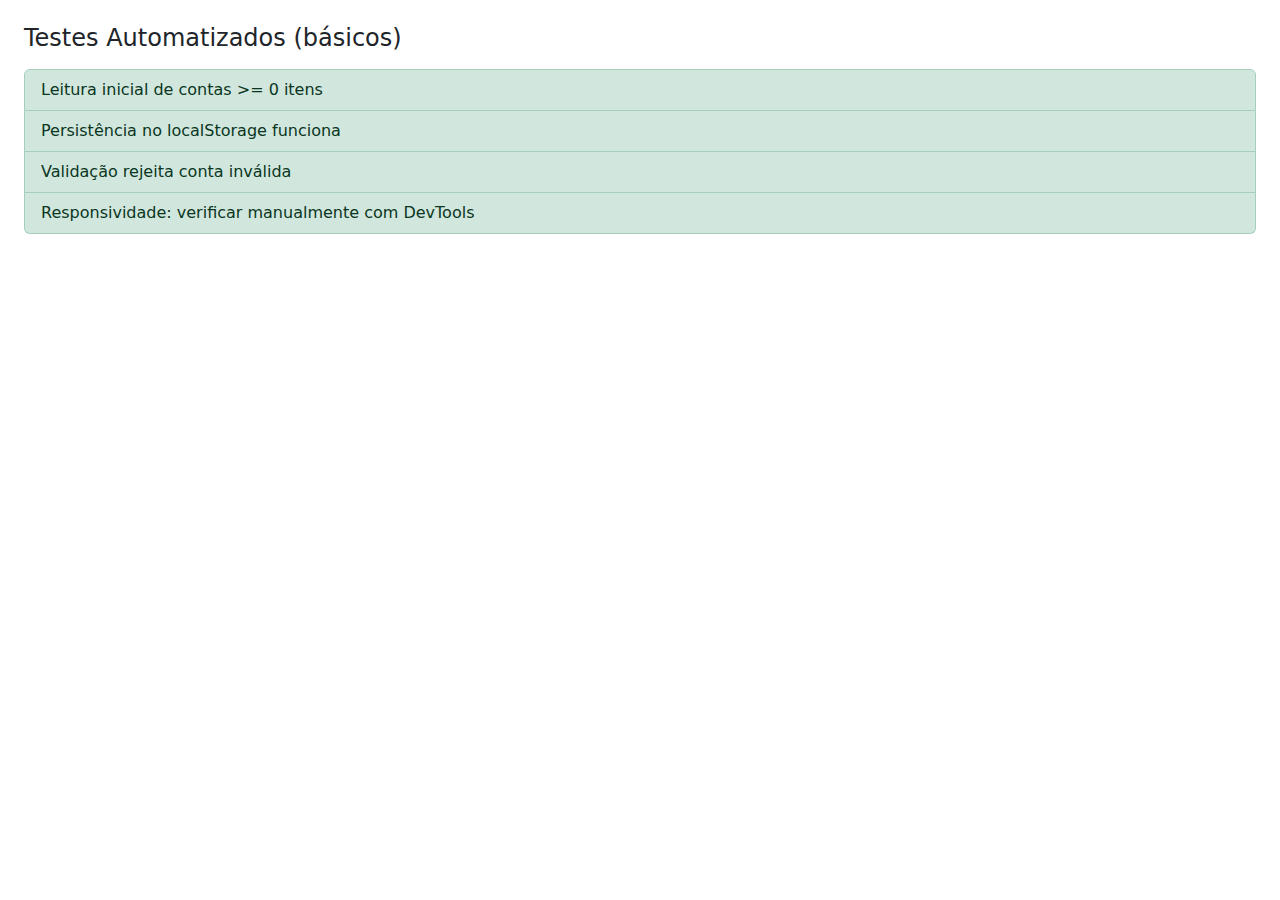
<file: tests/test.html>
<!doctype html>
<html lang="pt-br">
  <head>
    <meta charset="utf-8">
    <meta name="viewport" content="width=device-width, initial-scale=1">
    <title>Testes App Contas</title>
    <link href="https://cdn.jsdelivr.net/npm/bootstrap@5.3.3/dist/css/bootstrap.min.css" rel="stylesheet">
  </head>
  <body class="p-4">
    <h1 class="h4 mb-3">Testes Automatizados (básicos)</h1>
    <div id="results" class="list-group"></div>

    <script type="module">
      import { DataStore } from '/public/js/dataStore.js';
      const resultsEl = document.getElementById('results');
      const addResult = (text, ok) => {
        const li = document.createElement('div');
        li.className = `list-group-item list-group-item-${ok ? 'success' : 'danger'}`;
        li.textContent = text;
        resultsEl.appendChild(li);
      };

      const store = new DataStore();
      await store.init();

      // Teste 1: leitura inicial
      addResult('Leitura inicial de contas >= 0 itens', store.getContas().length >= 0);

      // Teste 2: persistência local
      const lenBefore = store.getContas().length;
      store.addConta({ data: '2025-03-01', descricao: 'Teste persistência', local: 'Local X', categoria: 'Mercado', quemPagou: 'Matheus', metodoPagamento: 'Pix', valor: 10 });
      await store.persist();
      const store2 = new DataStore();
      await store2.init();
      addResult('Persistência no localStorage funciona', store2.getContas().length === lenBefore + 1);

      // Teste 3: validação básica de dados (deve lançar ao adicionar inválido)
      let threw = false;
      try {
        store.addConta({ data: '', descricao: '', local: '', valor: NaN });
      } catch (_) { threw = true; }
      addResult('Validação rejeita conta inválida', threw);

      // Responsividade é visual; instrução manual
      addResult('Responsividade: verificar manualmente com DevTools', true);
    </script>
  </body>
  </html>
</file>
